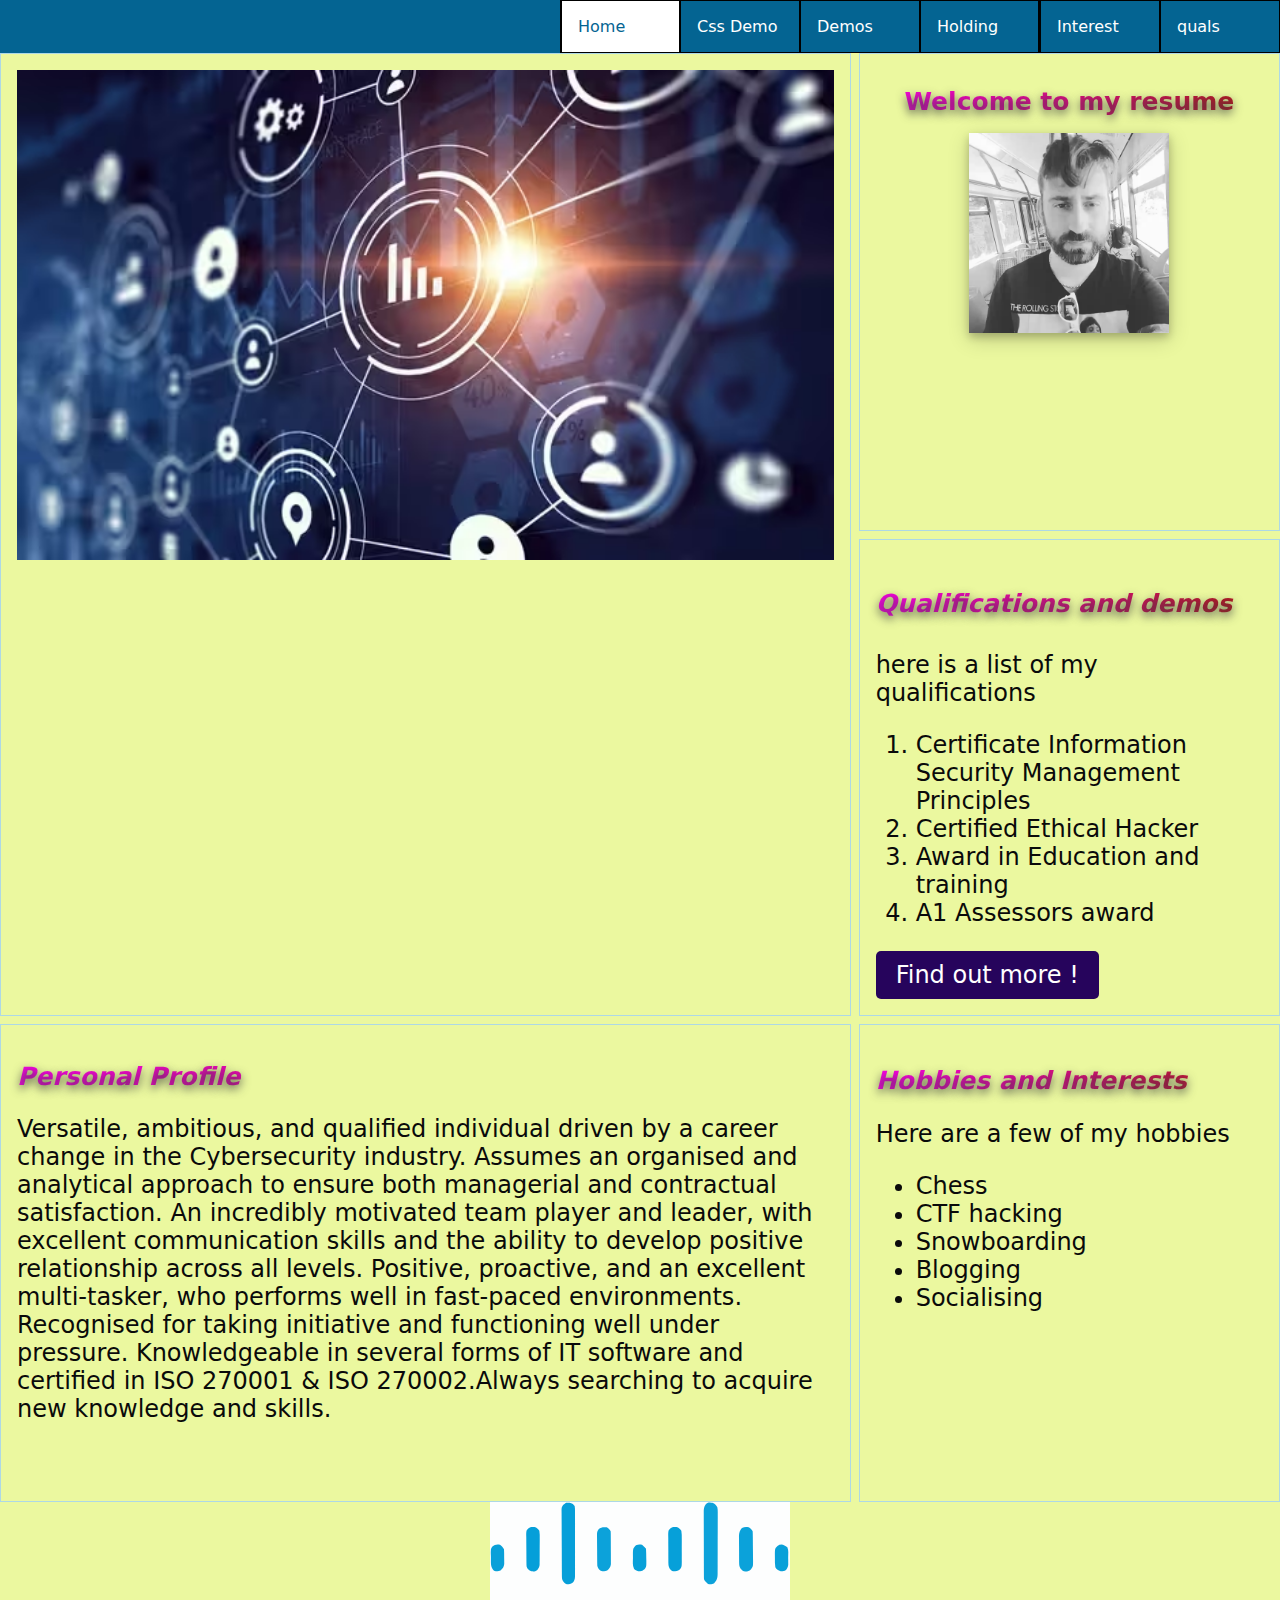
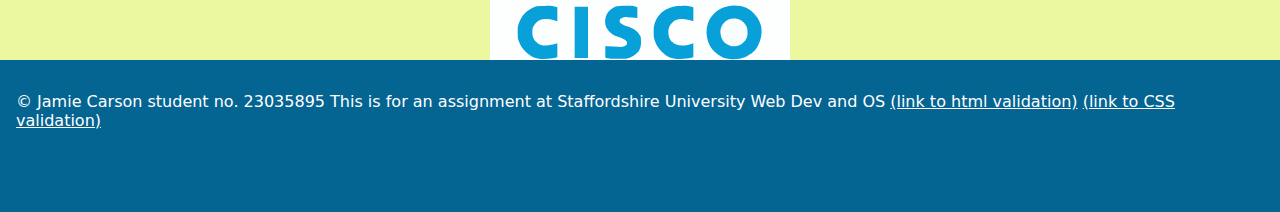
<file: COMP40004 WDOS Spec 2/public/index.html>
<!DOCTYPE html>
<html lang="en">

<head>
    <meta charset="UTF-8">
    <meta name="viewport" content="width=device-width, initial-scale=1.0">
    <title>Document</title>
    <meta name="description" content="This is the home page of my CV hosting website">
    <link rel="stylesheet" href="styles.css">

    <link rel="apple-touch-icon" sizes="180x180" href="icons/apple-touch-icon.png">
    <link rel="icon" type="image/png" sizes="32x32" href="icons/favicon-32x32.png">
    <link rel="icon" type="image/png" sizes="16x16" href="icons/favicon-16x16.png">
    <link rel="manifest" href="manifest.json">
    <link rel="mask-icon" href="icons/safari-pinned-tab.svg" color="#5bbad5">
    <link rel="shortcut icon" href="icons/favicon.ico">
    <meta name="msapplication-TileColor" content="#00aba9">
    <meta name="msapplication-config" content="icons/browserconfig.xml">
    <meta name="theme-color" media="(prefers-color-scheme: light)" content="#6f4e37">
    <meta name="theme-color" media="(prefers-color-scheme: dark)" content="#000000">
</head>

<body>

    <nav class="mainNav">
        <ul>
            <li><a href="index.html" aria-current="page">Home</a></li>
            <li><a href="cssdemo.html">Css Demo</a></li>
            <li><a href="demos.html">Demos</a></li>
            <li><a href="holding.html">Holding</a></li>
            <li><a href="interest.html">Interest</a></li>
            <li><a href="qualifications.html">quals</a></li>
        </ul>
    </nav>

    <div id="boxes">
        <div class="box">

            <h1 class="headers">
                Welcome to my resume
            </h1>
            <picture>
                <!-- For modern browsers supporting AVIF -->
                <source srcset="images/Profile_picture-mobile.avif" media="(max-width: 767px)" type="image/avif"
                    class="profile">
                <source srcset="images/Profile_picture.avif" type="image/avif">

                <!-- Fallback for older browsers -->
                <source srcset="images/Profile_picture-mobile.webp" media="(max-width: 767px)" type="image/webp"
                    class="profile">
                <source srcset="images/Profile_picture.webp" type="image/webp">

                <!-- Fallback for browsers not supporting AVIF or WebP -->
                <img src="images/profile_picture-desktop.jpg" alt="profile picture" width="200" height="200"
                    class="profile">
            </picture>
        </div>


        <div class="box">
            <h2 class="headers">
                <em>Personal Profile</em>
            </h2>
            <p id="index-personal">Versatile, ambitious, and qualified individual driven by a career change in the
                Cybersecurity industry. Assumes an organised and analytical approach to ensure both managerial and
                contractual satisfaction. An incredibly motivated team player and leader, with excellent communication
                skills and the ability to develop positive relationship across all levels. Positive, proactive, and an
                excellent multi-tasker, who performs well in fast-paced environments. Recognised for taking initiative
                and functioning well under pressure. Knowledgeable in several forms of IT software and certified in ISO
                270001 & ISO 270002.Always searching to acquire new knowledge and skills. </p>
        </div>

        <div class="box" id="hobbies">
            <h3 class="headers">
                <em>Hobbies and Interests</em>
            </h3>
            <p>Here are a few of my hobbies</p>
            <ul>
                <li>Chess</li>
                <li>CTF hacking</li>
                <li>Snowboarding</li>
                <li>Blogging</li>
                <li>Socialising</li>
            </ul>
        </div>

        <div class="box" id="index-quals">
            <h4 class="headers">
                <em>Qualifications and demos</em>
            </h4>
            <p>here is a list of my qualifications</p>

            <ol>
                <li>Certificate Information Security Management Principles</li>
                <li>Certified Ethical Hacker</li>
                <li>Award in Education and training</li>
                <li>A1 Assessors award</li>
            </ol>

            <a href="qualifications.html#quals-table" class="cta-button">Find out more !</a> 
        </div>

        <div class="box" id="hidden">
            <!-- https://depositphotos.com/photos/network.html -->
            <picture>
                <!-- For modern browsers supporting AVIF -->
                <source srcset="images/network-image.avif" type="image/avif"> <!---->

                <!-- Fallback for older browsers -->
                <source srcset="images/network-image.webp" type="image/webp">

                <!-- Fallback for browsers not supporting AVIF or WebP -->
                <img src="images/network-image.jpg" alt="profile picture" id="network-pic">
            </picture>
        </div>
    </div>

    <!-- Image sourced from https://aurus5.com/blog/cisco/cisco-logo-history-and-evolution/ -->
    <img src="images/cisco.svg" alt="SVG Image" class="responsive-svg">

    

    <div>
        <footer>
            <p>
                &copy; Jamie Carson student no. 23035895
                This is for an assignment at Staffordshire University Web Dev and OS
                <a href="https://validator.w3.org/nu/#file" class="footer-link">(link to html validation)</a>
                <a href="https://jigsaw.w3.org/css-validator/validator" class="footer-link">(link to CSS validation)</a>
            </p>
        </footer>
    </div>
    <script>
        //check whether browser support service workers
        if ('serviceWorker' in navigator) {
            //wait until page loaded to avoid delaying rendering
            window.addEventListener('load', function () {
                //register service worker
                navigator.serviceWorker.register('serviceworker.js').then(
                    function (registration) {
                        console.log('Service worker registration successful', registration);
                    },
                    function (err) {
                        console.log('Service worker registration failed', err);
                    });
            });
        }
    </script>



</body>

</html>
</file>
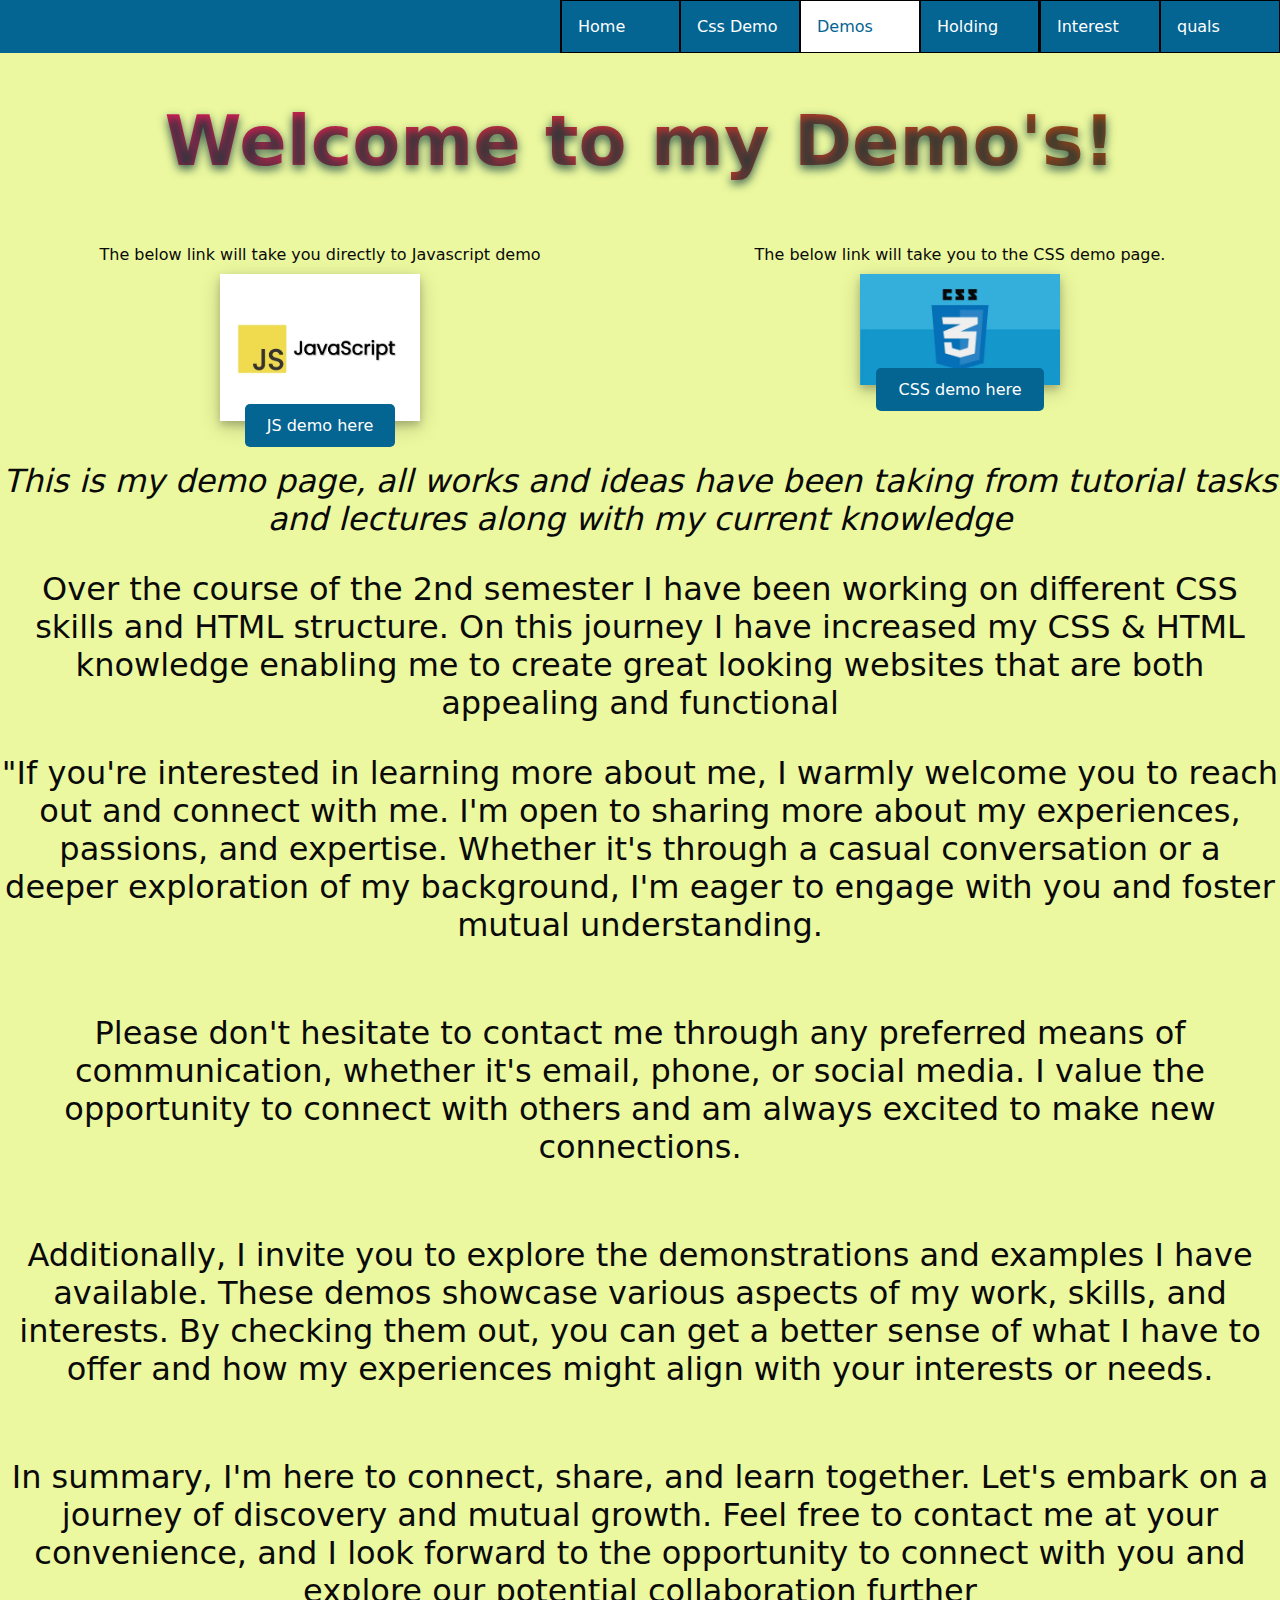
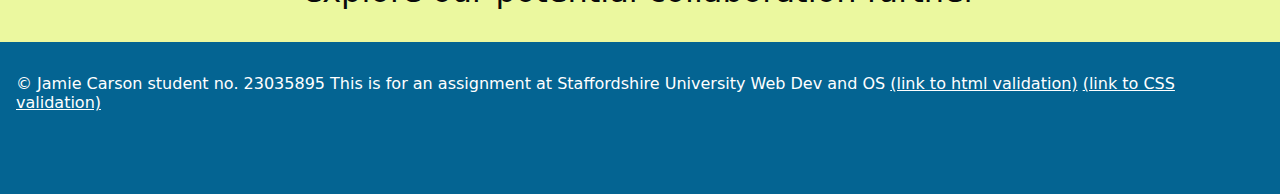
<file: COMP40004 WDOS Spec 2/public/demos.html>
<!DOCTYPE html>
<html lang="en">

<head>
    <meta charset="UTF-8">
    <meta name="viewport" content="width=device-width, initial-scale=1.0">
    <title>Document</title>
    <meta name="description" content="This is the Demo's page of my CV hosting website">
    <link rel="stylesheet" href="styles.css">

    <link rel="apple-touch-icon" sizes="180x180" href="icons/apple-touch-icon.png">
    <link rel="icon" type="image/png" sizes="32x32" href="icons/favicon-32x32.png">
    <link rel="icon" type="image/png" sizes="16x16" href="icons/favicon-16x16.png">
    <link rel="manifest" href="manifest.json">
    <link rel="mask-icon" href="icons/safari-pinned-tab.svg" color="#5bbad5">
    <link rel="shortcut icon" href="icons/favicon.ico">
    <meta name="msapplication-TileColor" content="#00aba9">
    <meta name="msapplication-config" content="icons/browserconfig.xml">
    <meta name="theme-color" content="#ebea8d">
    <meta name="theme-color" media="(prefers-color-scheme: light)" content="#6f4e37">
    <meta name="theme-color" media="(prefers-color-scheme: dark)" content="#000000">
</head>

<body id=>
    <!-- Navigation elements -->
    <nav class="mainNav">
        <ul>
            <li><a href="index.html">Home</a></li>
            <li><a href="cssdemo.html">Css Demo</a></li>
            <li><a href="demos.html" aria-current="page">Demos</a></li>
            <li><a href="holding.html">Holding</a></li>
            <li><a href="interest.html">Interest</a></li>
            <li><a href="qualifications.html">quals</a></li>
        </ul>
    </nav>
    <div id="page-container">
        <h1>Welcome to my Demo's!</h1>
        <div id="demo-container">
            <div class="demo-item">
                <p class="demo-text">The below link will take you directly to Javascript demo</p>
                <!--https://github.com/topics/js-logo -->
                <picture>
                    <!-- For modern browsers supporting AVIF -->
                    <source srcset="images/MOBILE_AVIF_Javascript.avif" media="(max-width: 767px)" type="image/avif"
                        class="demo_pictures">
                    <source srcset="images/DESKTOP_AVIF_Javascript.avif" type="image/avif">

                    <!-- Fallback for older browsers -->
                    <source srcset="images/MOBILE_WEBP_Javascript.webp" media="(max-width: 767px)" type="image/webp"
                        class="demo_pictures">
                    <source srcset="images/DESKTOP_WEBP_Javascript.webp" type="image/webp">

                    <!-- Fallback for browsers not supporting AVIF or WebP -->
                    <img src="images/DESKTOP_JPEG_Javascript.jpg" alt="JS-demo" width="200" height="200"
                        class="demo_pictures">
                </picture>

                <div class="link-container">
                    <a href="holding.html" id="js-link-text" class="demo-link">JS demo here</a>
                </div>
            </div>

            <div class="demo-item">
                <p class="demo-text">The below link will take you to the CSS demo page. </p>
                <!--https://pixelmechanics.com.sg/general/css-guide-for-beginners -->

                <picture>
                    <!-- For modern browsers supporting AVIF -->
                    <source srcset="images/MOBILE_AVIF_CSS.avif" media="(max-width: 767px)" type="image/avif"
                        class="demo_pictures">
                    <source srcset="images/DESKTOP_AVIF_CSS.avif" type="image/avif">

                    <!-- Fallback for older browsers -->
                    <source srcset="images/MOBILE_WEBP_CSS.webp" media="(max-width: 767px)" type="image/webp"
                        class="demo_pictures">
                    <source srcset="images/DESKTOP_WEBP_Javascript.webp" type="image/webp">

                    <!-- Fallback for browsers not supporting AVIF or WebP -->
                    <img src="images/DESKTOP_JPEG_CSS.jpg" alt="CSS-demo" width="200" height="200"
                        class="demo_pictures">
                </picture>

                <div class="link-container">
                    <a href="cssdemo.html" id="css-link-text" class="demo-link">CSS demo here</a>
                </div>
            </div>
        </div>

        <div>
            <p class="demo-para"><em>This is my demo page, all works and ideas have been taking from tutorial tasks and
                    lectures along with my current knowledge</em></p>
        </div>

        <div>
            <p class="demo-para">
                Over the course of the 2nd semester I have been working on different CSS skills and HTML structure. On
                this
                journey I have increased my CSS & HTML knowledge enabling me to create great looking websites that are
                both
                appealing and functional
            </p>
        </div>

        <div class="demo-para">
            <p>
                "If you're interested in learning more about me, I warmly welcome you to reach out and connect with me.
                I'm
                open to sharing more about my experiences, passions, and expertise. Whether it's through a casual
                conversation or a deeper exploration of my background, I'm eager to engage with you and foster mutual
                understanding.
            </p>
            <p>
                <br>Please don't hesitate to contact me through any preferred means of communication, whether it's
                email,
                phone, or social media. I value the opportunity to connect with others and am always excited to make new
                connections.
            </p>
            <br>Additionally, I invite you to explore the demonstrations and examples I have available. These demos
            showcase
            various aspects of my work, skills, and interests. By checking them out, you can get a better sense of what
            I
            have to offer and how my experiences might align with your interests or needs.
            <p>
                <br>In summary, I'm here to connect, share, and learn together. Let's embark on a journey of discovery
                and
                mutual growth. Feel free to contact me at your convenience, and I look forward to the opportunity to
                connect
                with you and explore our potential collaboration further
            </p>
        </div>
    </div>

    <div>
        <footer>
            <p>
                &copy; Jamie Carson student no. 23035895
                This is for an assignment at Staffordshire University Web Dev and OS
                <a href="https://validator.w3.org/nu/#file" class="footer-link">(link to html validation)</a>
                <a href="https://jigsaw.w3.org/css-validator/validator" class="footer-link">(link to CSS validation)</a>
            </p>
        </footer>
    </div>

</body>

</html>
</file>
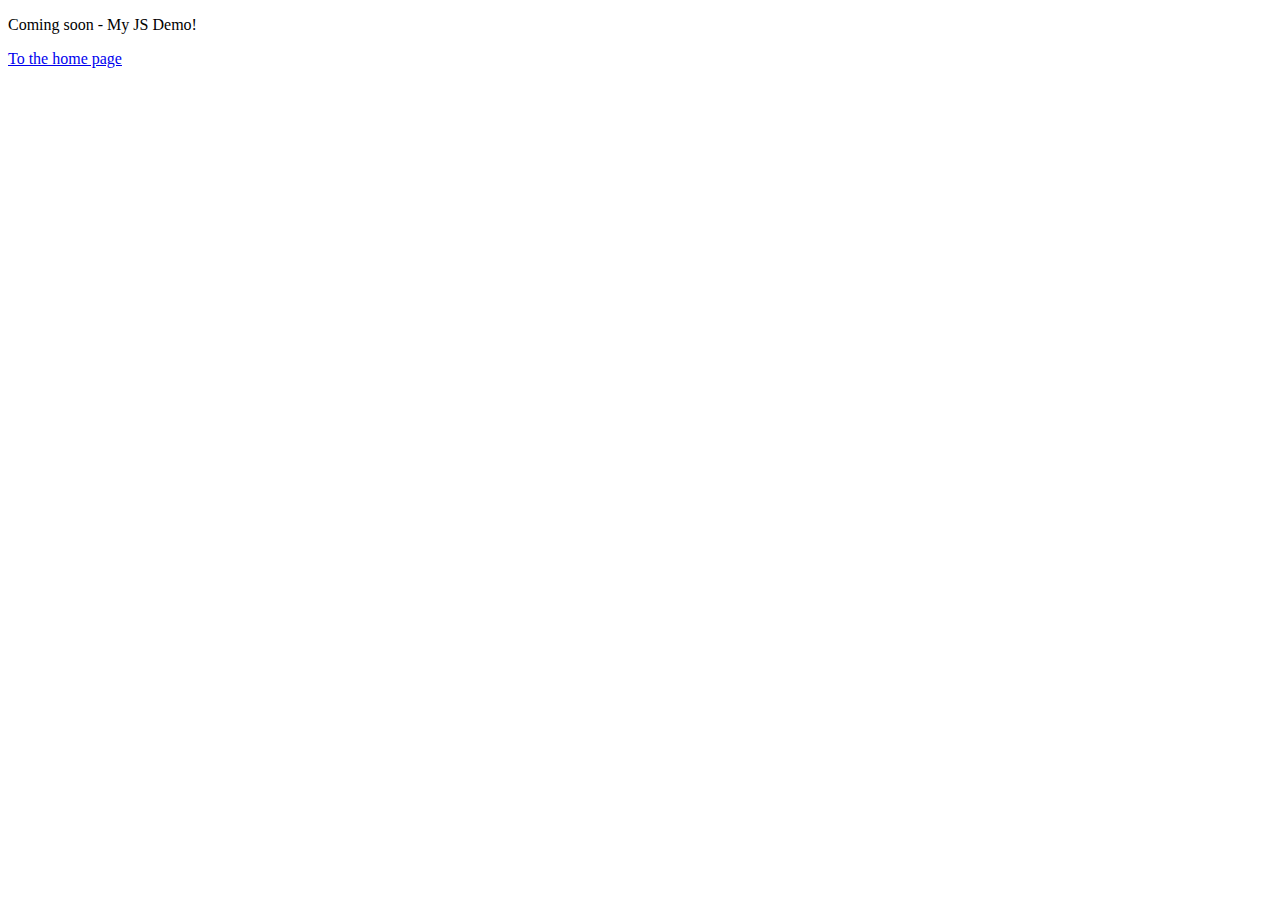
<file: COMP40004 WDOS Spec 2/public/holding.html>
<!DOCTYPE html>
<html lang="en">

<head>
  <meta charset="UTF-8">
  <meta http-equiv="X-UA-Compatible" content="IE=edge">
  <meta name="viewport" content="width=device-width, initial-scale=1.0">
  <title>Holding page for a future JS Demo</title>
  <meta name="description" content="This is the holding page of my CV hosting website">
  <link href="styles.css">

  <link rel="apple-touch-icon" sizes="180x180" href="icons/apple-touch-icon.png">
  <link rel="icon" type="image/png" sizes="32x32" href="icons/favicon-32x32.png">
  <link rel="icon" type="image/png" sizes="16x16" href="icons/favicon-16x16.png">
  <link rel="manifest" href="manifest.json">
  <link rel="mask-icon" href="icons/safari-pinned-tab.svg" color="#5bbad5">
  <link rel="shortcut icon" href="icons/favicon.ico">
  <meta name="msapplication-TileColor" content="#00aba9">
  <meta name="msapplication-config" content="icons/browserconfig.xml">
  <meta name="theme-color" content="#ebea8d">
  <meta name="theme-color" media="(prefers-color-scheme: light)" content="#6f4e37">
  <meta name="theme-color" media="(prefers-color-scheme: dark)" content="#000000">


</head>

<body>
  <p>Coming soon - My JS Demo!</p>
  <a href="index.html">To the home page</a>
</body>

</html>
</file>
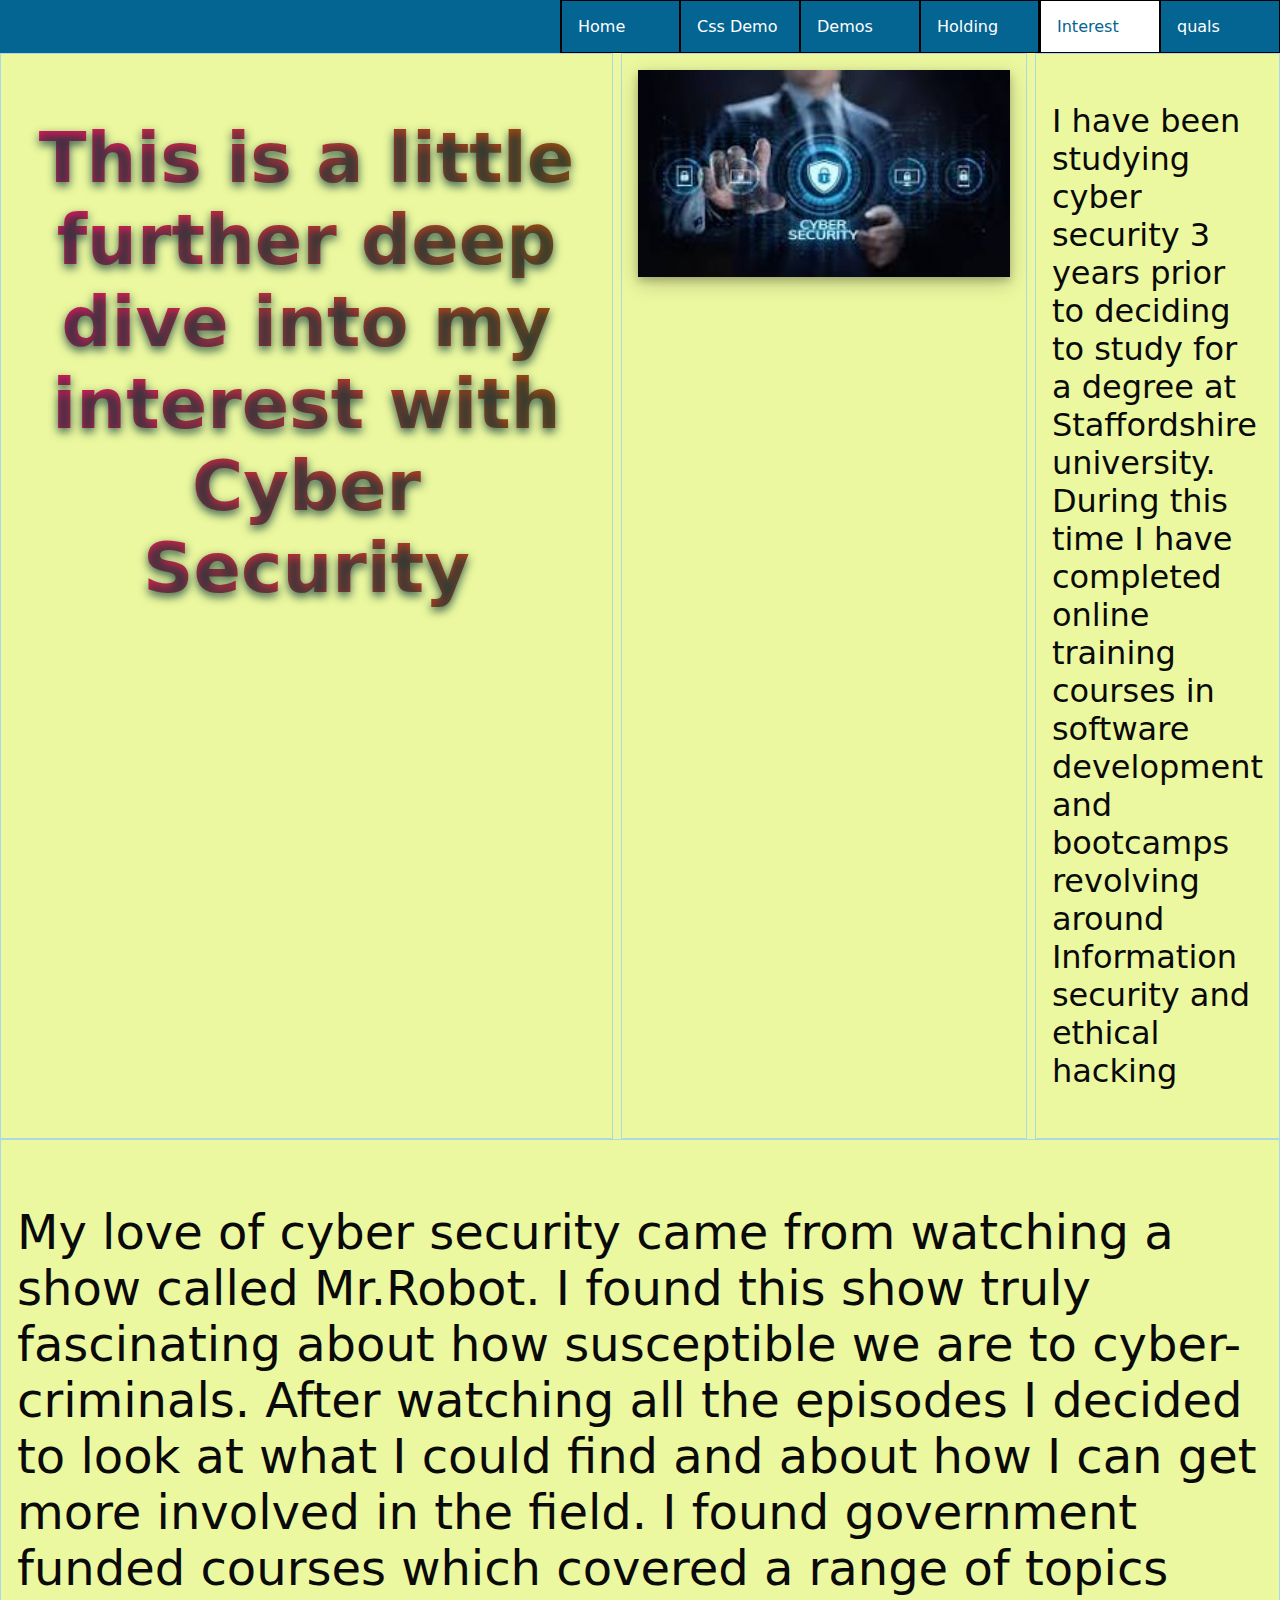
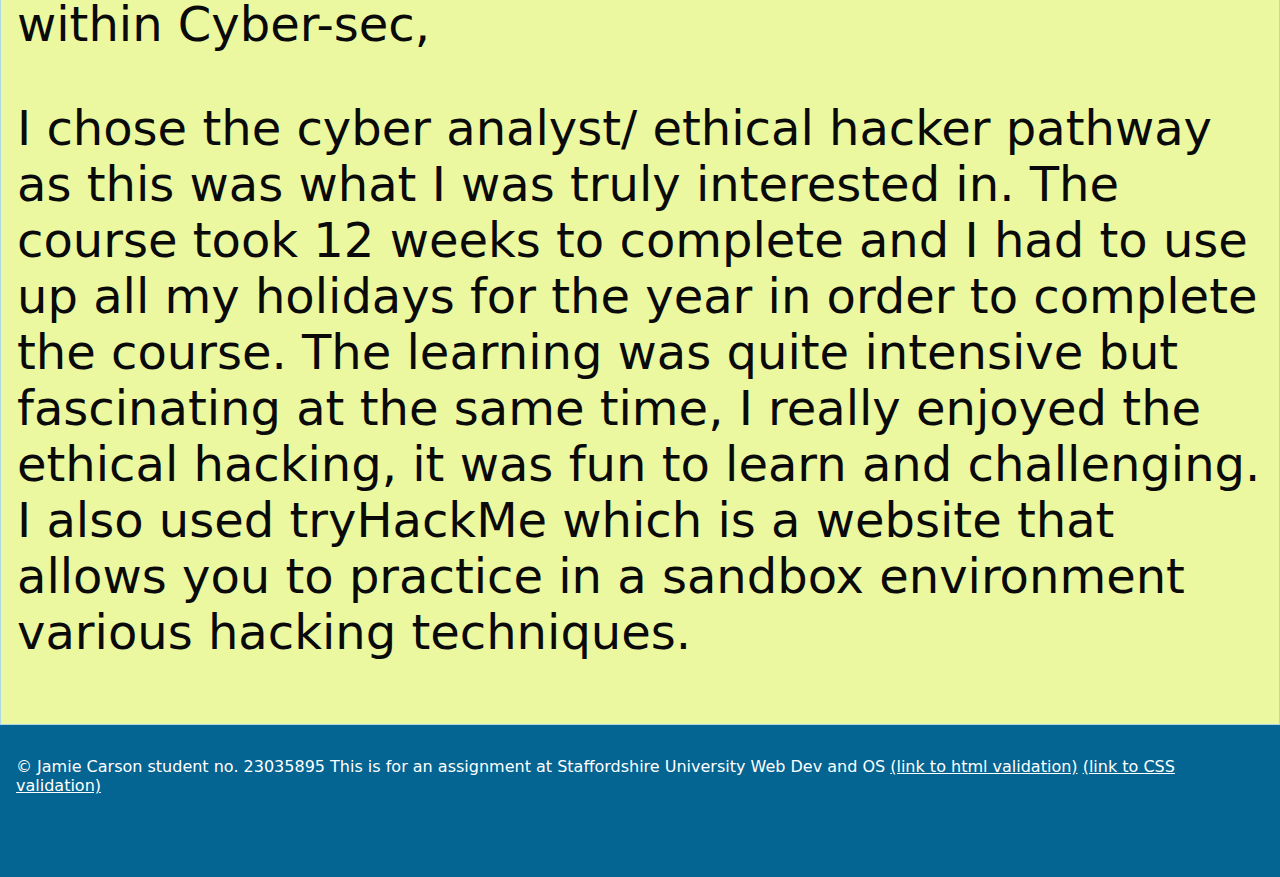
<file: COMP40004 WDOS Spec 2/public/interest.html>
<!DOCTYPE html>
<html lang="en">

<head>
    <meta charset="UTF-8">
    <meta name="viewport" content="width=device-width, initial-scale=1.0">
    <link rel="stylesheet" href="styles.css">
    <title>Intrests page</title>
    <meta name="description" content="This is the interests page of my CV hosting website">

    <link rel="apple-touch-icon" sizes="180x180" href="icons/apple-touch-icon.png">
    <link rel="icon" type="image/png" sizes="32x32" href="icons/favicon-32x32.png">
    <link rel="icon" type="image/png" sizes="16x16" href="icons/favicon-16x16.png">
    <link rel="manifest" href="manifest.json">
    <link rel="mask-icon" href="icons/safari-pinned-tab.svg" color="#5bbad5">
    <link rel="shortcut icon" href="icons/favicon.ico">
    <meta name="msapplication-TileColor" content="#00aba9">
    <meta name="msapplication-config" content="icons/browserconfig.xml">
    <meta name="theme-color" content="#ebea8d">
    <meta name="theme-color" media="(prefers-color-scheme: light)" content="#6f4e37">
    <meta name="theme-color" media="(prefers-color-scheme: dark)" content="#000000">


</head>

<body>

    <nav class="mainNav">
        <ul>
            <li><a href="index.html">Home</a></li>
            <li><a href="cssdemo.html">Css Demo</a></li>
            <li><a href="demos.html">Demos</a></li>
            <li><a href="holding.html">Holding</a></li>
            <li><a href="interest.html" aria-current="page">Interest</a></li>
            <li><a href="qualifications.html">quals</a></li>
        </ul>
    </nav>

    <div id="boxes">

        <div class="box1">
            <h1 id="headers">This is a little further deep dive into my interest with Cyber Security</h1>
        </div>
        <div class="box1">
            <p id="intro-para">I have been studying cyber security 3 years prior to deciding to study for a degree at
                Staffordshire
                university. During this time I have completed online training courses in software development and
                bootcamps revolving around Information security and ethical hacking </p>
        </div>
        <div class="box1">
            <img src="images/cyber.jpeg" alt="cybersecurity" width="500" height="500" id="cyber_image">
        </div>
    </div>

    <div class="box1" id="interest-para">
        <p>
            My love of cyber security came from watching a show called Mr.Robot. I found this show truly fascinating
            about how susceptible we are to cyber-criminals. After watching all the episodes I decided to look at what I
            could find and about how I can get
            more involved in the field. I found government funded courses which covered a range of topics within
            Cyber-sec,
        </p>

        <p>I chose the cyber analyst/ ethical hacker pathway as this was what I was truly interested in. The course took
            12 weeks to complete and I had to use up all
            my holidays for the year in order to complete the course. The learning was quite intensive but fascinating
            at the same time, I really enjoyed the ethical hacking, it was fun to learn and challenging. I also used
            tryHackMe which is a website that allows you to practice
            in a sandbox environment various hacking techniques.
        </p>
    </div>

    <div>
        <footer>
            <p>
                &copy; Jamie Carson student no. 23035895
                This is for an assignment at Staffordshire University Web Dev and OS
                <a href="https://validator.w3.org/nu/#file" class="footer-link">(link to html validation)</a>
                <a href="https://jigsaw.w3.org/css-validator/validator" class="footer-link">(link to CSS validation)</a>
            </p>
        </footer>
    </div>

</body>



</html>
</file>
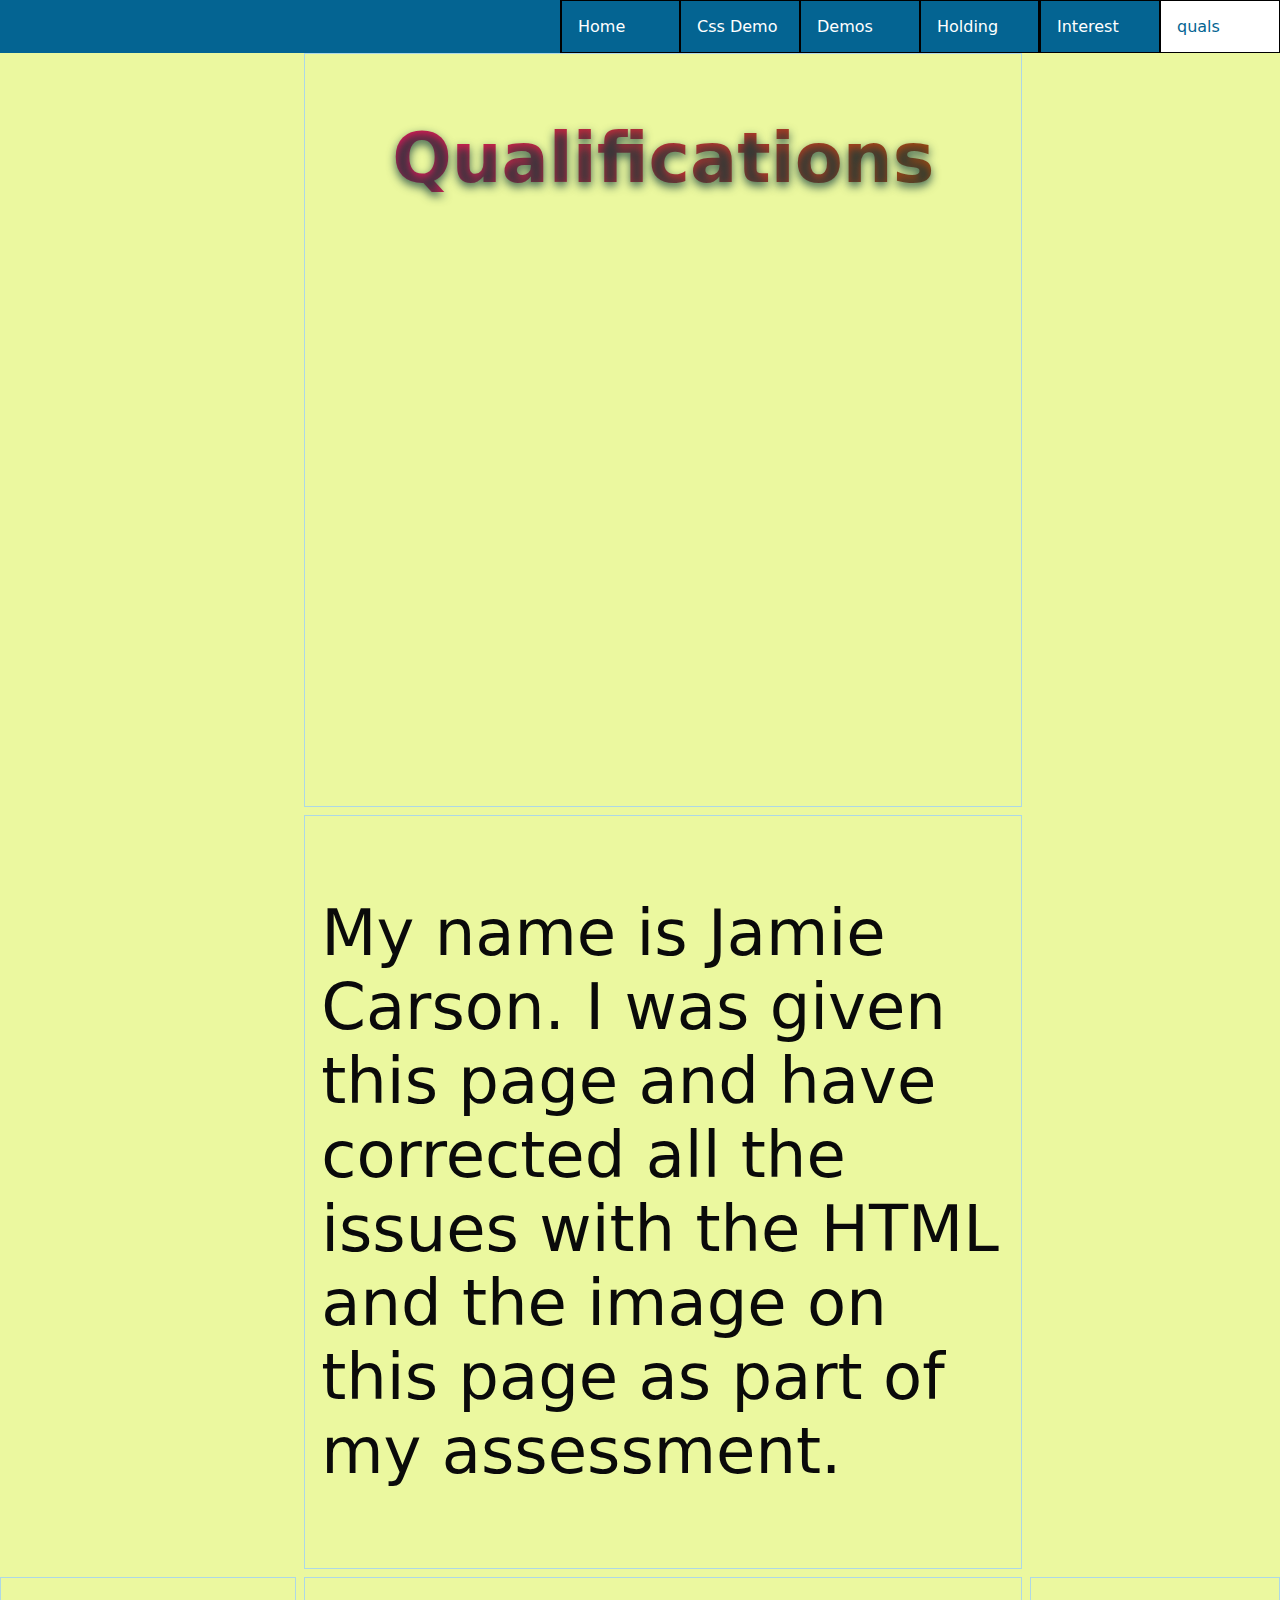
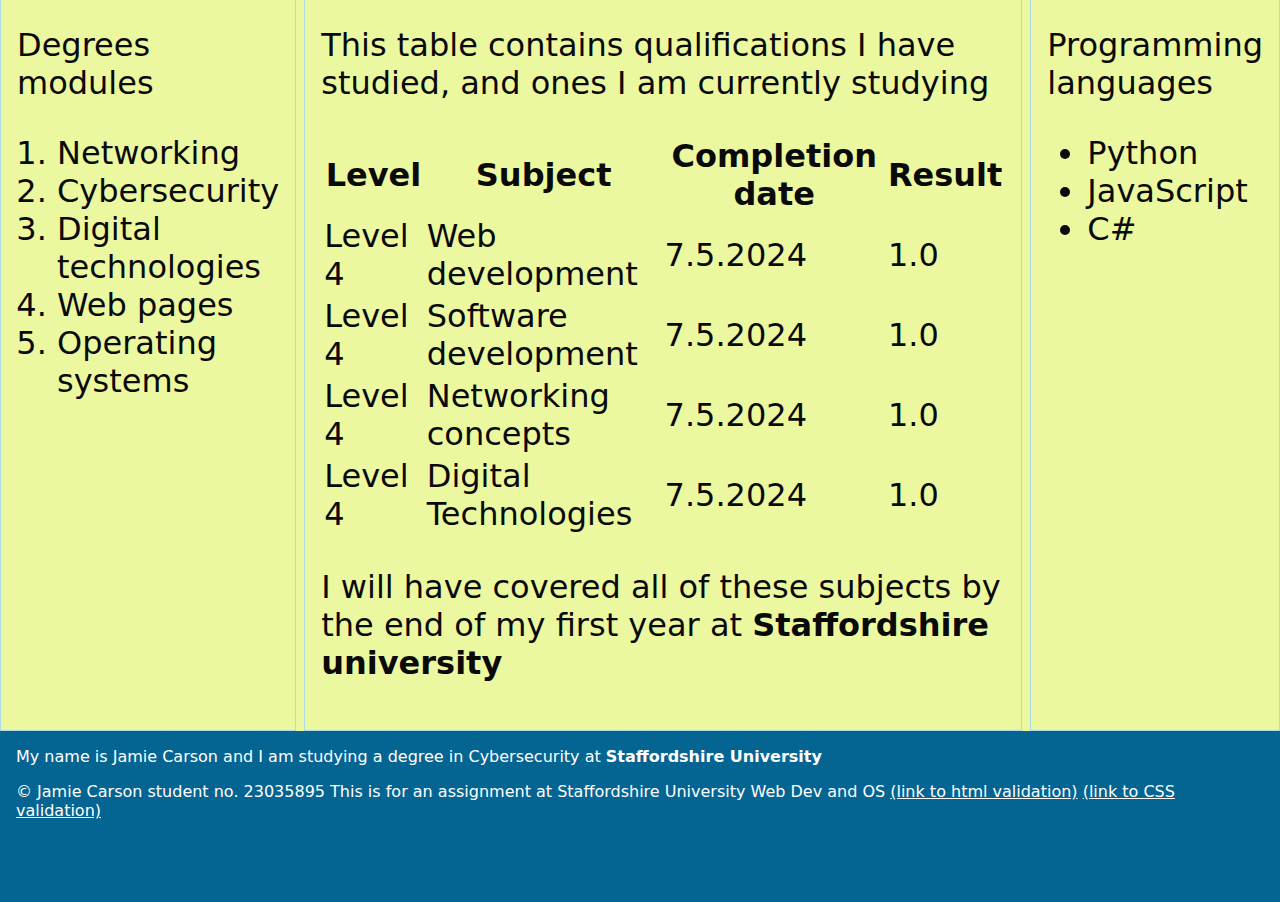
<file: COMP40004 WDOS Spec 2/public/qualifications.html>
<!DOCTYPE html>
<html lang="en">


<head>
  <meta charset="UTF-8">
  <meta name="viewport" content="width=device-width, initial-scale=1.0">
  <title>Document</title>
  <meta name="description" content="This is the qualifications page of my CV hosting website">
  <link rel="stylesheet" href="styles.css">
  <link rel="apple-touch-icon" sizes="180x180" href="icons/apple-touch-icon.png">
  <link rel="icon" type="image/png" sizes="32x32" href="icons/favicon-32x32.png">
  <link rel="icon" type="image/png" sizes="16x16" href="icons/favicon-16x16.png">
  <link rel="manifest" href="manifest.json">
  <link rel="mask-icon" href="icons/safari-pinned-tab.svg" color="#5bbad5">
  <link rel="shortcut icon" href="icons/favicon.ico">
  <meta name="msapplication-TileColor" content="#00aba9">
  <meta name="msapplication-config" content="icons/browserconfig.xml">
  <meta name="theme-color" content="#ebea8d">
  <meta name="theme-color" media="(prefers-color-scheme: light)" content="#6f4e37">
  <meta name="theme-color" media="(prefers-color-scheme: dark)" content="#000000">
</head>

<body>
  <!-- Navigation elements -->
  <nav class="mainNav">
    <ul>
      <li><a href="index.html">Home</a></li>
      <li><a href="cssdemo.html">Css Demo</a></li>
      <li><a href="demos.html">Demos</a></li>
      <li><a href="holding.html">Holding</a></li>
      <li><a href="interest.html">Interest</a></li>
      <li><a href="qualifications.html" aria-current="page">quals</a></li>
    </ul>
  </nav>
  <div id="boxes">
    <div class="box2">
      <h1>Qualifications</h1>
    </div>

    <div class="box2" id="qualifications-intro">
      <p>My name is Jamie Carson. I was given this page and have corrected all the issues with the HTML and the image on
        this page as part of my assessment.</p>
    </div>

    <div class="box2" id="quals-table">
      <p>This table contains qualifications I have studied, and ones I am currently studying</p>

      <table>
        <!-- Table Headers -->
        <tr>
          <th>Level</th>
          <th>Subject</th>
          <th>Completion date</th>
          <th>Result</th>
        </tr>
        <!-- Qualification -->
        <tr>
          <td>Level 4</td>
          <td>Web development</td>
          <td>7.5.2024</td>
          <td>1.0</td>
        </tr>
        <!-- Qualification -->
        <tr>
          <td>Level 4</td>
          <td>Software development</td>
          <td>7.5.2024</td>
          <td>1.0</td>
        </tr>
        <!-- Qualification -->
        <tr>
          <td>Level 4</td>
          <td>Networking concepts</td>
          <td>7.5.2024</td>
          <td>1.0</td>
        </tr>
        <!-- Qualification -->
        <tr>
          <td>Level 4</td>
          <td>Digital Technologies</td>
          <td>7.5.2024</td>
          <td>1.0</td>
        </tr>
      </table>
      <p>I will have covered all of these subjects by the end of my first year at <strong>Staffordshire
          university</strong>
      </p>
    </div>

    <div class="box2" id="modules">
      <p>Programming languages</p>
      <div>
        <ul>
          <li>Python</li>
          <li>JavaScript</li>
          <li>C#</li>
        </ul>
      </div>
    </div>

    <div class="box2" id="languages">
      <p>Degrees modules</p>
      <div>
        <ol>
          <li>Networking</li>
          <li>Cybersecurity</li>
          <li>Digital technologies</li>
          <li>Web pages</li>
          <li>Operating systems</li>
        </ol>
      </div>
    </div>
  </div>



  <footer>My name is Jamie Carson and I am studying a degree in Cybersecurity at <strong>Staffordshire
      University</strong>
    <p>
      &copy; Jamie Carson student no. 23035895
      This is for an assignment at Staffordshire University Web Dev and OS
      <a href="https://validator.w3.org/nu/#file " class="footer-link">(link to html validation)</a>
      <a href="https://jigsaw.w3.org/css-validator/validator" class="footer-link">(link to CSS validation)</a>
    </p>
  </footer>
</body>

</html>
</file>
<file: COMP40004 WDOS Spec 2/public/styles.css>
/* Include your style in here for all pages. 
Extra style for cssdemo.html can be added in cssdemo.css */

/* CSS design for call to action button on the main page  */
.cta-button {
    display: inline-block;
    padding: 10px 20px;
    background-color: #26045c;
    color: rgb(255, 255, 255);
    text-decoration: none;
    border-radius: 5px;
    transition: background-color 0.3s ease;
}

.cta-button:hover {
    background-color: #27ceb8;
}

/*Cisco symbol, which is an SVG file, apply a spin rotation using key frames when being hovered over*/
.responsive-svg {
    max-width: 100%;
    height: auto;
    display: block;
    margin: 0 auto;
}

.responsive-svg {
    width: 300px;
    height: auto;
    transition: transform 0.3s ease;
}

.responsive-svg:hover {
    animation: spin 1s linear infinite alternate;
}

@keyframes spin {
    0% {
        transform: rotate(0deg);
    }

    100% {
        transform: rotate(360deg);
    }
}

/*Styling for the profile picture and the main network picture which uses the hidden function in mobile view*/
.profile {
    max-width: 100%;
    height: auto;
    display: block;
    margin: 0 auto;
    box-shadow: 0 4px 8px 0 rgba(0, 0, 0, 0.2), 0 6px 20px 0 rgba(0, 0, 0, 0.19);
}

#network-pic {
    width: 100%;
    height: auto;

}

#hidden {
    display: none;
}


/* Light mode variables */
@media (prefers-color-scheme: light) {
    :root {
        --primary-background-colour: #ebf89f;
        --primary-text-colour: #0a0a0a;
        --footer-background-colour: #046492;
        --footer-text-colour: rgb(255, 255, 255);
        --border-colour: #10d35b;
        --hyperlink-colour: #ffffff;
        --mainNav-background-colour: #046492;
        --list-border-colour: black;
        --mainNav-current-text: var(--mainNav-background-colour);
        --mainNav-current-background: var(--mainNav-text-colour);
        --mainNav-hover-text: var(--mainNav-current-text);
        --mainNav-hover-background: var(--primary-text-colour);
        --box-shadow: 0 19px 38px rgba(0, 0, 0, 0.30), 0 15px 12px rgba(0, 0, 0, 0.22);
        --button-background: var(--mainNav-background-colour);
        --box-background: var(--primary-background-colour);
        --box-text: var(--primary-text-colour);
    }
}

/* Dark mode variables */
@media (prefers-color-scheme: dark) {
    :root {
        --primary-background-colour: #6c6a6d;
        --primary-text-colour: #fcf3f3;
        --footer-background-colour: #000000;
        --footer-text-colour: rgb(21, 255, 0);
        --border-colour: #3e0474;
        --hyperlink-colour: #d4eb09;
        --mainNav-background-colour: #000000;
        --list-border-colour: black;
        --mainNav-current-text: var(--mainNav-background-colour);
        --mainNav-current-background: var(--mainNav-text-colour);
        --mainNav-hover-text: var(--mainNav-current-text);
        --mainNav-hover-background: var(--primary-text-colour);
        --box-shadow: 0 19px 38px rgba(255, 255, 255, 0.30), 0 15px 12px rgba(255, 255, 255, 0.22);
        --button-background: var(--mainNav-background-colour);
        --box-background: var(--primary-background-colour);
        --box-text: var(--primary-text-colour);
    }
}



/* main style */


body {
    font-family: system-ui, -apple-system, BlinkMacSystemFont, 'Segoe UI', Roboto, Oxygen, Ubuntu, Cantarell, 'Open Sans', 'Helvetica Neue', sans-serif;
    margin: 0;
    min-height: 100vh;
}

body {
    color: var(--primary-text-colour);
    background-color: var(--primary-background-colour);
}



main {
    padding: 1rem;
    margin: 0;
}

header,
footer {
    background-color: var(--footer-background-colour);
    padding: 1rem;
    color: var(--footer-text-colour);

}

footer {
    padding-bottom: calc(1rem + 50px);
}


h1 {
    /*using element selector here*/
    text-align: center;
    font-size: 70px;
    font-weight: 600;
    background-image: linear-gradient(to left, #a05004, #e71163);
    color: transparent;
    background-clip: text;
    -webkit-background-clip: text;
    text-shadow: 0px 4px 10px rgba(15, 58, 58, 0.8)
}

.headers {
    /*gives all headers a unique style*/
    font-size: 25px;
    font-weight: 600;
    background-image: linear-gradient(to left, #af1b11, #ff00ea);
    color: transparent;
    background-clip: text;
    -webkit-background-clip: text;
    text-shadow: 0px 4px 10px rgba(58, 61, 61, 0.8)
}
/*https://developer.mozilla.org/en-US/docs/Web/CSS/background-clip*/

#index-personal,
#hobbies,
#index-quals {
    font-size: 1.5em;
}

.footer-link {
    color: var(--hyperlink-colour);
}



/* STYLING FOR THE NAVIGATION BAR*/

.mainNav {
    position: fixed;
    bottom: 0;
    left: 0;
    width: 100%;
}

.mainNav ul {
    list-style-type: none;
    padding: 0;
    margin: 0;
    background-color: var(--mainNav-background-colour);
    display: flex;
    flex-flow: row wrap;

}

.mainNav a {
    padding: 1rem;
    min-height: 45px;
    text-decoration: none;
    display: block;
    color: var(--hyperlink-colour);
    box-sizing: border-box;
}

.mainNav li {
    width: 10%;
    border: 1px var(--list-border-colour) solid;
    box-sizing: border-box;
    flex-grow: 1;
}

.mainNav a[aria-current="page"] {
    color: var(--mainNav-background-colour);
    background-color: var(--hyperlink-colour);
}

.mainNav a:hover {
    color: var(--mainNav-hover-text);
    background-color: var(--mainNav-hover-background);
}

/*Media Query for the navbar when viewing on a desktop device*/
@media screen and (min-width: 50rem) {
    .mainNav {
        position: sticky;
        top: 0;
        left: 0;
    }

    .mainNav ul {
        justify-content: flex-end;
    }

    .mainNav li {
        width: 120px;
        flex-grow: 0;
    }

    .mainNav li:nth-of-type(1) {
        border-left: 2px var(--list-border-colour) solid;
    }

    .mainNav li:nth-of-type(4) {
        border-right: 2px var(--list-border-colour) solid;
    }
}

/* STYLING FOR THE INTERESTS PAGE */

#cyber_image {
    max-width: 100%;
    height: auto;
    display: block;
    margin: 0 auto;
    box-shadow: 0 4px 8px 0 rgba(0, 0, 0, 0.2), 0 6px 20px 0 rgba(0, 0, 0, 0.19);

}

#interest-para {
    font-size: 1.5em;
}

#intro-para {
    font-size: 2em;
}

/* STYLING FOR THE DEMO PAGE*/

.demo-para {
    font-size: 2em;
    text-align: center;
}

.demo_pictures {
    max-width: 100%;
    height: auto;
    display: block;
    margin: 0 auto;
    box-shadow: 0 4px 8px 0 rgba(0, 0, 0, 0.2), 0 6px 20px 0 rgba(0, 0, 0, 0.19);

}

/*This set of CSS is for the links below the images using the call to action style*/
.link-container {
    display: flex;
    justify-content: center;
    align-items: center;
    height: 1vh;

}

.demo-link {
    display: inline-block;
    padding: 10px 20px;
    background-color: #046492;
    color: white;
    text-decoration: none;
    border-radius: 5px;
    transition: background-color 0.3s ease;
    border: 2px solid transparent;

}

.demo-link:hover {
    background-color: #0056b3;
    border-color: #0056b3;

}

.demo-text {
    text-align: center;
}

/*Media query for viewing on desktop */
@media screen and (min-width: 50rem) and (max-width: 300rem) {

    #demo-container {
        display: flex;
        justify-content: center;
        align-items: flex-start;
        flex-wrap: wrap;
        gap: 20px;
    }

    .demo-item {
        flex: 0 0 calc(50% - 20px);
        max-width: calc(50% - 20px);
        text-align: center;
    }

    .demo-text {
        text-align: center;
        margin-bottom: 10px;
    }

    .demo_image {
        max-width: 100%;
        height: auto;
        display: block;
        margin: 0 auto 10px;
        box-shadow: 0 4px 8px 0 rgba(0, 0, 0, 0.2), 0 6px 20px 0 rgba(0, 0, 0, 0.19);
    }

    .demo-link {
        display: inline-block;
        padding: 10px 20px;
        background-color: #046492;
        color: white;
        text-decoration: none;
        border-radius: 5px;
        transition: background-color 0.3s ease;
    }

    .demo-link:hover {
        background-color: #0056b3;
    }

    #interest-para {
        font-size: 3em;
    }
}

/*CSS STYLING FOR THE INDEX PAGE*/

@media screen and (min-width: 50rem) {
    #hidden {
        display: block;
        max-width: 100%;
        height: auto;
        object-fit: fill;
        overflow: hidden;
    }

    /*Using grid to style the index page*/
    #boxes {
        background-color: var(--box-background);
        color: var(--box-text);
        display: grid;
        grid-template-columns: repeat(6, 1fr);
        grid-template-rows: repeat(3, 1fr);
        grid-column-gap: .5em;
        grid-row-gap: .5em;


    }

    .box {
        border: 0.1rem solid lightblue;
        padding: 1rem;
        box-sizing: border-box;
        color: rgb(36, 33, 33);
        margin: 0;
        background-color: var(--box-background);
        color: var(--box-text);
    }

    .box:nth-of-type(1) {
        grid-column: 5 / 7;
        grid-row: 1 / 1;
    }

    .box:nth-of-type(2) {
        grid-column: 1 / 5;
        grid-row: 3 / 4;
    }

    .box:nth-of-type(3) {
        grid-column: 5 / 7;
        grid-row: 3 / 4;
    }

    .box:nth-of-type(4) {
        grid-column: 5 / 7;
        grid-row: 2 / 3;
    }

    .box:nth-of-type(5) {
        grid-column: 1 / 5;
        grid-row: 1 / 3;
    }




    /*STYLING FOR THE INTERESTS PAGE (using Boxes ID for grid) */


    .box1 {
        border: 0.1rem solid lightblue;
        padding: 1rem;
        box-sizing: border-box;
        color: whitesmoke;
        margin: 0;
        background-color: var(--box-background);
        color: var(--box-text);
    }

    .box1:nth-of-type(1) {
        grid-column: 1 / 4;
        grid-row: 1 / 4;
    }

    .box1:nth-of-type(2) {
        grid-column: 6 / 7;
        grid-row: 1 / 4;
    }

    .box1:nth-of-type(3) {
        grid-column: 4 / 6;
        grid-row: 1 / 4;

    }

    /*STYLING FOR QUALIFICATIONS PAGE (using Boxes ID for grid) */

    .box2 {
        border: 0.1rem solid lightblue;
        padding: 1rem;
        box-sizing: border-box;
        color: whitesmoke;
        margin: 0;
        background-color: var(--box-background);
        color: var(--box-text);
    }

    .box2:nth-of-type(1) {
        grid-column: 2 / 6;
        grid-row: 1 / 2;
    }

    .box2:nth-of-type(2) {
        grid-column: 2 / 6;
        grid-row: 2 / 3;
    }

    .box2:nth-of-type(3) {
        grid-column: 2 / 6;
        grid-row: 3 / 4;

    }

    .box2:nth-of-type(4) {
        grid-column: 6 / 7;
        grid-row: 3 / 4;

    }

    .box2:nth-of-type(5) {
        grid-column: 1 / 1;
        grid-row: 3 / 4;


    }

    #qualifications-intro {
        font-size: 4em;
    }

    #quals-table {
        font-size: 2em;
    }

    #languages,
    #modules {
        font-size: 2em;
    }

}
</file>
